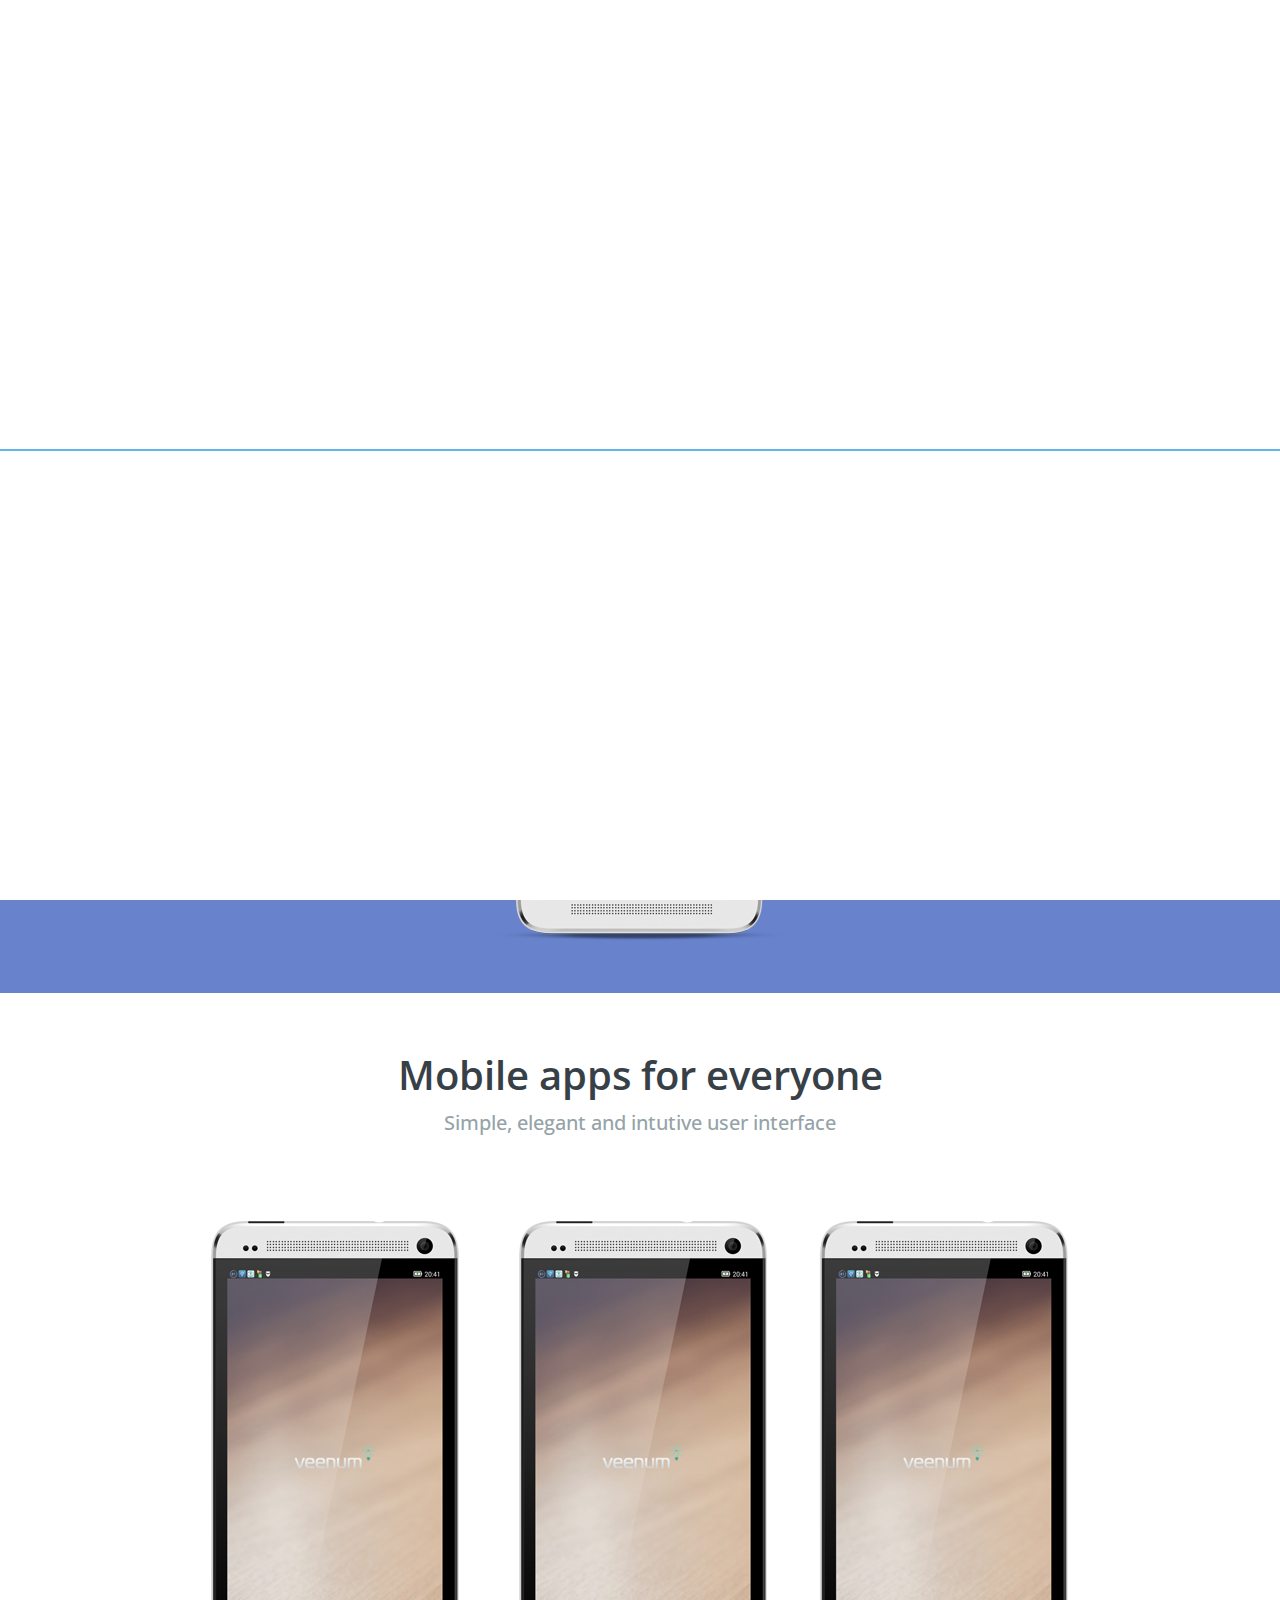
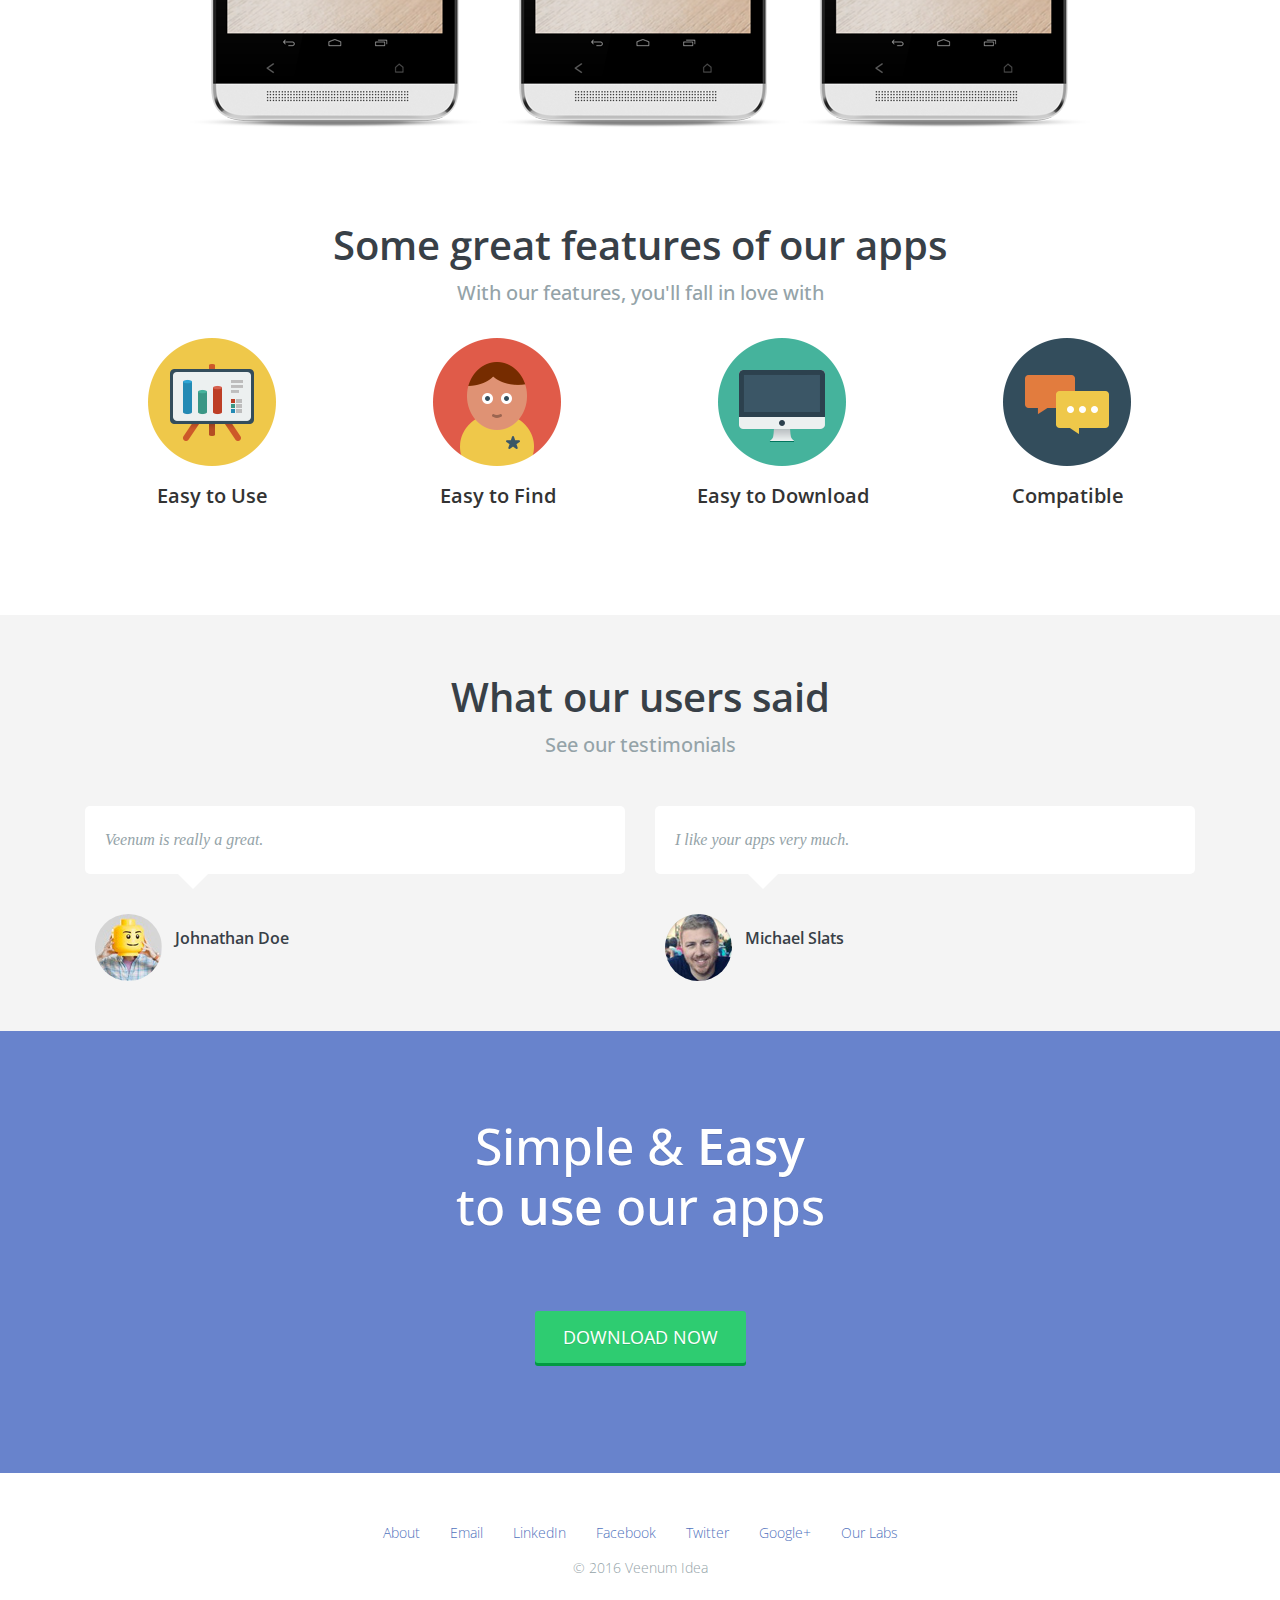
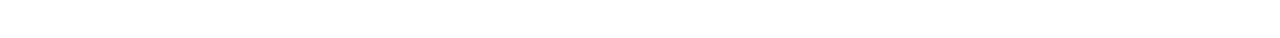
<file: index.html>
<!DOCTYPE html>
<html lang="en">
<head>
<!-- Meta, title, CSS, favicons, etc. -->
<meta charset="utf-8">
<meta name="viewport" content="width=device-width, initial-scale=1.0">
<meta name="description" content="Android Apps Free Download, Simple, Easy, and Elegant">
<title>Apps by Agung Pambudi</title>

<!-- Bootstrap core CSS -->
<link href="css/bootstrap.css" rel="stylesheet">

<!-- Startup CSS -->
<link href="css/styles.css" rel="stylesheet">

<!-- HTML5 shim and Respond.js IE8 support of HTML5 elements and media queries -->
<!--[if lt IE 9]>
  <script src="js/html5shiv.js"></script>
  <script src="js/respond.min.js"></script>
<![endif]-->

<!-- Favicons -->
<link rel="shortcut icon" href="images/favicon.png">
<script src="js/pace.js"></script>

<!-- Custom Google Font : Open Sans -->

<link href='http://fonts.googleapis.com/css?family=Open+Sans:300,600' rel='stylesheet' type='text/css'>
</head>
<body class="mob-app">
<div class="preloader"></div>
<!-- Parallax Header Starts -->
<main id="top" class="masthead" role="main">
  <div class="container"> 
    <!-- Startup Logo -->
    <div class="logo"> <a href="#"><img src="images/startup-template-logo.png" alt="startup-logo"></a> </div>
    <!-- Hero Title -->
    <h1>The Most <span data-typer-targets="Easy,Effective,Advanced,Secure,Friendly,Simple">Simple</span> and <strong>Powerful Way</strong> <br>
      to <strong>download</strong> our apps</h1>
          <!-- Link Through Buttons -->
    <div class="row">
      <div class="col-md-12">
      <div class="multiple-links text-center has-margin-vertical">  
        <!-- <a href="#"><img src="images/btn_app_store.png" alt="App Store"></a> -->
        <a href="https://play.google.com/store/apps/developer?id=Veenum+Idea" target="_blank"><img src="images/btn_google_play.png" alt="Play Store"></a></div>
        
        </div>
    </div>
    <!-- // Link Through Buttons Ends --> 
    
    <!-- Banner Image -->
    <div class="row">
    <div class="col-md-12">
    
   <img src="images/mob-app-banner.png" alt="Mob App Banner" class="img-responsive center-block">
    
    </div>
    
      
    </div>
    <!-- // Banner Image Ends --> 

  </div>
</main>
<!-- // Parallax Header Ends --> 
<!-- Container -->
<div class="container" id="explore"> 
  <!-- Hero Image -->
  <div class="section-title">
    <h2>Mobile apps for everyone</h2>
    <h4>Simple, elegant and intutive user interface</h4>
  </div>
  <section class="row heroimg breath">
    <div class="col-md-12 text-center"> <img src="images/mob-mockup.png" alt="Mobile Mockup"></div>
  </section>
  <!-- //Hero Image --> 
  
  <!-- Features Section -->
  <div class="section-title">
    <h2>Some great features of our apps</h2>
    <h4>With our features, you'll fall in love with</h4>
  </div>
  <section class="row features"> 
    <!-- Feature 01 -->
    <div class="col-sm-6 col-md-3">
      <div class="thumbnail"> <img src="images/flat-feature-icon-1.png" alt="analytics-icon">
        <div class="caption">
          <h3>Easy to Use</h3>
          <!-- <p>Browse and analyze detailed statistics of each of your keywords and phrases. </p> -->
        </div>
      </div>
    </div>
    
    <!-- Feature 02 -->
    <div class="col-sm-6 col-md-3">
      <div class="thumbnail"> <img src="images/flat-feature-icon-2.png" alt="analytics-icon">
        <div class="caption">
          <h3>Easy to Find</h3>
          <!-- <p>Ever wondered what your competitors are up to? no more with our Spy Competitors. </p> -->
        </div>
      </div>
    </div>
    
    <!-- Feature 03 -->
    <div class="col-sm-6 col-md-3">
      <div class="thumbnail"> <img src="images/flat-feature-icon-3.png" alt="analytics-icon">
        <div class="caption">
          <h3>Easy to Download</h3>
          <!-- <p>You can even work on your mac with our Mac application and stay synced online. </p> -->
        </div>
      </div>
    </div>
    
    <!-- Feature 04 -->
    
    <div class="col-sm-6 col-md-3">
      <div class="thumbnail"> <img src="images/flat-feature-icon-4.png" alt="analytics-icon">
        <div class="caption">
          <h3>Compatible</h3>
          <!-- <p>Talk to human. when ever you need a help or want to talk with us, we are open 24/7. </p> -->
        </div>
      </div>
    </div>
  </section>
  <!-- // Features Section Ends --> 
  
  <!-- 
  <div class="section-title">
    <h2>You are in a good company</h2>
    <h4>We are funded with world's trusted brands. </h4>
  </div>
  <section class="row clientlogo breath">
    <div class="col-md-12 text-center"> <img src="images/client-logos.png" alt="client-logos"></div>
  </section>
  --> 
  
</div>
<!-- // Container Ends --> 

<!-- Grey Highlight Section -->
<div class="highlight testimonials">
  <div class="container"> 
    
    <!-- Testimonials -->
    <div class="section-title">
      <h2>What our users said</h2>
      <h4>See our testimonials </h4>
    </div>
    <section class="row breath">
      <div class="col-md-6">
        <div class="testblock">Veenum is really a great.</div>
        <div class="clientblock"> <img src="images/customer-img-1.jpg" alt=".">
          <p><strong>Johnathan Doe</strong> <!-- <br>
            Founder and CEO of <a href="#">Square Inc</a> --></p>
        </div>
      </div>
      <div class="col-md-6">
        <div class="testblock">I like your apps very much.</div>
        <div class="clientblock"> <img src="images/customer-img-2.jpg" alt=".">
          <p><strong>Michael  Slats</strong> <!-- <br>
            Project Lead at <a href="#">Airbnb.com</a> --></p>
        </div>
      </div>
    </section>
    <!-- // End Testimonials --> 
    
  </div>
</div>
<!-- // End Grey Highlight Section --> 

<!-- 
<div class="container"> 
  
  <div class="section-title">
    <h2>Honest pricing. No surprises.</h2>
    <h4>No contract. No risk. No credit card required. </h4>
  </div>
  <section class="row breath planpricing">
    <div class="col-md-4">
      <div class="pricing color1">
        <div class="planname">Personal</div>
        <div class="price"> <span class="curr">$</span>14<span class="per">/MO</span></div>
        <div class="billing">Billed Annually</div>
      </div>
    </div>
    <div class="col-md-4">
      <div class="pricing color2">
        <div class="planname">Agency</div>
        <div class="price"> <span class="curr">$</span>49<span class="per">/MO</span></div>
        <div class="billing">Billed Annually</div>
      </div>
    </div>
    <div class="col-md-4">
      <div class="pricing color3">
        <div class="planname">Enterprise</div>
        <div class="price"> <span class="curr">$</span>99<span class="per">/MO</span></div>
        <div class="billing">Billed Annually</div>
      </div>
    </div>
  </section>
  
  <div class="section-title">
    <h5>Frequently Asked Questions</h5>
  </div>
  <section class="row faq breath">
    <div class="col-md-6">
      <h6>How does the free trial work?</h6>
      <p>Our 10 day trial is 100% free and does not require credit card information to start. If at the end of your trial you would like to upgrade, great. If not, you can cancel your account altogether, or let us mark it as inactive for you to come back to later.</p>
      <h6>Can I switch plans later?</h6>
      <p>Absolutely. You can switch between our paid plans, or cancel your account altogether, whenever you like. We will adjust any payments accordingly.</p>
    </div>
    <div class="col-md-6">
      <h6>Do I need to choose a plan now?</h6>
      <p>No. You get the full featured, unlimited version of Startup completely free for 10 days. Once you're ready to upgrade, you may choose a plan which suits your needs.</p>
      <h6>What payment types do you accept?</h6>
      <p>We accept payments from MasterCard, Visa, Visa Debit and American Express. We do not accept PayPal. Remember, you do not need to supply card details to start your free trial.</p>
    </div>
  </section>

  
</div>
--> 

<!-- Parallax Footer Starts -->
<main class="footercta" role="main">
  <div class="container"> 
    
    <!-- Hero Title -->
    <h1>Simple & <strong>Easy</strong> <br>
      to <strong>use</strong> our apps</h1>
    <!-- Mailchimp Subscribe form -->
    <div class="row">
      <div class="col-md-12 breath text-center"> <a href="#top" class="btn btn-success btn-lg gototop">DOWNLOAD NOW</a> </div>
    </div>
  </div>
</main>
<!-- // Parallax Footer Ends --> 

<!-- Container -->
<div class="container">
  <section class="row breath">
    <div class="col-md-12 footerlinks"> <a href="http://about.agungpambudi.com" target="_blank">About</a> <a href="mailto:mail@agungpambudi.com" target="_top">Email</a> <a href="http://linkedin.com/in/agungpambudi" target="_blank">LinkedIn</a> <a href="http://facebook.com/agungservers" target="_blank">Facebook</a> <a href="http://twitter.com/agungservers" target="_blank">Twitter</a> <a href="http://plus.google.com/+AgungPambudii" target="_blank">Google+</a> <a href="http://labs.agungpambudi.com" target="_blank">Our Labs</a>
      <p>&copy; 2016 Veenum Idea</p>
    </div>
  </section>
  <!-- // End Client Logos --> 
  
</div>
<!-- // Container Ends --> 

<script src="js/jquery.js"></script> 
<script src="js/bootstrap.js"></script> 
<script src="js/easing.js"></script> 
<script src="js/typer.js"></script> 
<script src="js/nicescroll.js"></script> 

<!-- Typer --> 

<script>
    $(function () {
      $('[data-typer-targets]').typer();
    });
  </script> 

<script>


 $(function() {
    $('.scrollto, .gototop').bind('click',function(event){
		 var $anchor = $(this);
		 $('html, body').stop().animate({
         scrollTop: $($anchor.attr('href')).offset().top
          }, 1500,'easeInOutExpo');
     event.preventDefault();
      });
  });
        

</script>

</body>
</html>
</file>
<file: css/styles.css>
@charset "utf-8";
/* CSS Document */

/*========== 1. GLOBAL STYLES ==============*/


body {
	font-family: 'Open Sans', Arial, sans-serif;
	background:#FFF;
	font-weight:300;
	height: 100%;
	margin: 0;
	padding: 0;
	color:#94a3a8;
}
strong, b {
	font-weight:600;
}
h1 {
	font-size:50px;
	line-height:60px;
	margin:25px 0;
}
h2 {
	font-size:40px;
	font-weight:600;
	margin:15px 0;
}
h3 {
	font-size:20px;
	margin:10px 0;
	font-weight:600;
}
h4 {
	font-size:20px;
	margin:10px 0;
}
h5 {
	font-size:24px;
	font-weight:600;
	margin:15px 0;
	color: #384047;
}
h6 {
	font-size:16px;
	font-weight:600;
	margin:10px 0;
	color: #384047;
}
a {
	color:#5173bd;
}
a:hover, a:focus {
	color:#5173bd;
}
.preloader {
	background-color:#FFFFFF;
	position:fixed;
	width:100%;
	height:100%;
	z-index:9999999;
}
.pace {
	-webkit-pointer-events: none;
	pointer-events: none;
	-webkit-user-select: none;
	-moz-user-select: none;
	user-select: none;
	z-index: 9999999;
	position: fixed;
	margin: auto;
	top: 0;
	left: 0;
	right: 0;
	bottom: 0;
	height: 2px;
	width: 100%;
	background: #fff;/*border: 1px solid #e34e47;*/
}
.pace .pace-progress {
	-webkit-box-sizing: border-box;
	-moz-box-sizing: border-box;
	-ms-box-sizing: border-box;
	-o-box-sizing: border-box;
	box-sizing: border-box;
	-webkit-transition: width 1s ease-in-out 1s linear;
	-moz-transition: width 1s ease-in-out 1s linear;
	-ms-transition: width 1s ease-in-out 1s linear;
	-o-transition: width 1s ease-in-out 1s linear;
	transition: width 1s ease-in-out 1s linear;
	-webkit-transform: translate3d(0, 0, 0);
	-moz-transform: translate3d(0, 0, 0);
	-ms-transform: translate3d(0, 0, 0);
	-o-transform: translate3d(0, 0, 0);
	transform: translate3d(0, 0, 0);
	max-width: 100%;
	position: fixed;
	z-index: 9999999;
	display: block;
	position: absolute;
	left: 0px;
	top: 0px;
	height: 100%;
	background: #61b5f0;
}
.pace.pace-inactive {
	display: none;
}
.btn, .btn-lg, .input-lg {
	border-radius:3px;
}
.form-control {
	border-radius: 3px;
	-webkit-box-shadow:none;
	box-shadow:none;
}
.input-lg {
	height: 55px;
}
.btn-lg, .btn-group-lg > .btn {
	padding: 10px 28px;
	height: 52px;
}
.breath {
	margin:50px auto;
}
.highlight {
	background:#f4f4f4;
	margin-top:40px;
}

.has-margin-vertical {
	margin:20px 0 30px;	
}

.has-margin-bottom {
 	margin-bottom:40px;
}
 
/*========== 1 a. SUB PAGES ==============*/


.subpage-head {
	background-color:#f4f4f4;
	padding-top: 20px;
	padding-bottom: 15px;
	margin-bottom:40px;
}

/*========== 2. HEADER ==============*/

.masthead {
	position: relative;
	padding: 80px 15px;
	color: #FFF;
	text-align: center;
	text-shadow: 0 1px 0 rgba(0, 0, 0, .1);
	background-color: #6883cc;
	background-image:url(../images/header_bg_gradient.jpg);
	background-repeat: no-repeat;
	background-position: center center;
	background-attachment: fixed;
	-webkit-background-size: cover;
	-moz-background-size: cover;
	-o-background-size: cover;
	background-size: cover;
}
/* Initial Subtle Animation*/

.masthead .container {
	animation: fadein 2s;
	-moz-animation: fadein 2s; /* Firefox */
	-webkit-animation: fadein 2s; /* Safari and Chrome */
	-o-animation: fadein 2s; /* Opera */
}
.loading * {
	-webkit-animation: none !important;
	-moz-animation: none !important;
	-ms-animation: none !important;
	-o-animation: none !important;
}
 @keyframes fadein {
 from {
 opacity:0;
 -webkit-transform: translateY(-30px);
-moz-transform: translateY(-30px);
transform: translateY(-30px);
}
to {
	opacity:1;
	-webkit-transform: translateY(0);
	-moz-transform: translateY(0);
	transform: translateY(0);
}
}
@-moz-keyframes fadein { /* Firefox */
 from {
 opacity:0;
 -webkit-transform: translateY(-30px);
-moz-transform: translateY(-30px);
transform: translateY(-30px);
}
to {
	opacity:1;
	-webkit-transform: translateY(0);
	-moz-transform: translateY(0);
	transform: translateY(0);
}
}
@-webkit-keyframes fadein { /* Safari and Chrome */
 from {
 opacity:0;
 -webkit-transform: translateY(-30px);
-moz-transform: translateY(-30px);
transform: translateY(-30px);
}
to {
	opacity:1;
	-webkit-transform: translateY(0);
	-moz-transform: translateY(0);
	transform: translateY(0);
}
}
@-o-keyframes fadein { /* Opera */
 from {
 opacity:0;
 -webkit-transform: translateY(-30px);
-moz-transform: translateY(-30px);
transform: translateY(-30px);
}
to {
	opacity:1;
	-webkit-transform: translateY(0);
	-moz-transform: translateY(0);
	transform: translateY(0);
}
}
/*animation ends*/

.logo {
	padding: 45px 0;
	text-align:center;
}
.btn-large {
	font-size:18px;
	padding:20px 50px;
	margin:5px 10px;
}
.btn-success {
	background-color: #2ecc71;
	background-image:none;
	border: 0;
	-webkit-box-shadow: 0 3px 0 rgba(2, 154, 67, 1);
	box-shadow: 0 3px 0 rgba(2, 154, 67, 1);
	line-height: 1.8;
}
.btn-success:hover, .btn-success:focus, .btn-success:active {
	background-color: #29c36a;
	color:#FFF;
	border: 0;
	-webkit-box-shadow: 0 3px 0 rgba(2, 139, 61, 1);
	box-shadow: 0 3px 0 rgba(2, 139, 61, 1);
}
.btn-primary {
	background-color: #2db6d8;
	background-image:none;
	border-color: rgba(0, 0, 0, 0.1) rgba(0, 0, 0, 0.1) rgba(0, 0, 0, 0.25);
}
.btn-primary:hover, .btn-primary:focus, .btn-primary:active {
	background-color: #209ab8!important;
	color:#FFF!important;
}
.btn-warning {
	line-height: 1.8;
	-webkit-box-shadow: 0 3px 0 rgb(177, 116, 29);
	box-shadow: 0 3px 0 rgb(177, 116, 29);	
}

.btn-warning:hover, .btn-warning:focus, .btn-warning:active {
	-webkit-box-shadow: 0 3px 0 rgb(177, 116, 29);
	box-shadow: 0 3px 0 rgb(177, 116, 29);
}

.subscribe {
	padding: 45px 0;
}
.alertMsg {
	font-size: 14px;
	display: block;
	padding: 5px 17px;
	text-align:center;
}
.masthead .form-control {
		border: 0;
}

/* Boucing Arrow Animation */

@keyframes arrowbounce {
from {
-webkit-transform: translateY(0);
-moz-transform: translateY(0);
transform: translateY(0);
}
to {
	-webkit-transform: translateY(-20px);
	-moz-transform: translateY(-20px);
	transform: translateY(-20px);
}
}
@-moz-keyframes arrowbounce { /* Firefox */
from {
-webkit-transform: translateY(0);
-moz-transform: translateY(0);
transform: translateY(0);
}
to {
	-webkit-transform: translateY(-20px);
	-moz-transform: translateY(-20px);
	transform: translateY(-20px);
}
}
@-webkit-keyframes arrowbounce { /* Safari and Chrome */
from {
-webkit-transform: translateY(0);
-moz-transform: translateY(0);
transform: translateY(0);
}
to {
	-webkit-transform: translateY(-20px);
	-moz-transform: translateY(-20px);
	transform: translateY(-20px);
}
}
@-o-keyframes arrowbounce { /* Opera */
from {
-webkit-transform: translateY(0);
-moz-transform: translateY(0);
transform: translateY(0);
}
to {
	-webkit-transform: translateY(-20px);
	-moz-transform: translateY(-20px);
	transform: translateY(-20px);
}
}
.scrollto, .scrollto:hover {
	margin:30px;
	display:block;
	color:#FFF;
	text-decoration:none;
	width:200px;
	margin:0 auto;
}
.scrollto--arrow {
	padding:10px;
}
.scrollto--arrow img {
	animation: arrowbounce 1s alternate infinite;
	-moz-animation: arrowbounce 1s alternate infinite; /* Firefox */
	-webkit-animation: arrowbounce 1s alternate infinite; /* Safari and Chrome */
	-o-animation: arrowbounce 1s alternate infinite; /* Opera */
}
/*========== 3. HERO IMAGE ==============*/

.section-title {
	text-align:center;
	margin-top:60px;
	margin-bottom:30px;
}
.section-title h2 {
	color:#384047;
}
.section-title h4 {
	color:#94a3a8;
}
.heroimg img, .clientlogo img {
	max-width:100%;
}
/*========== 4. FEATURES ==============*/

.features {
	margin:25px 0;
}
.thumbnail {
	border:0;
	text-align:center;
}
.thumbnail .caption p {
	color: #94a3a8;
}
/*Hover Animation*/

.thumbnail img {
	-moz-transition:all 0.6s ease;
	-webkit-transition:all 0.6s ease;
	-ms-transition:all 0.6s ease;
	-o-transition:all 0.6s ease;
	transition:all 0.6s ease;
}
.thumbnail:hover img {
	-moz-transform:scale(1.05);
	-webkit-transform:scale(1.05);
	-o-transform:scale(1.05);
	-ms-transform:scale(1.05);
	transform:scale(1.05);
	z-index:2;
}
/*========== 5. TESTIMONIALS ==============*/

.testblock {
	width:100%;
	height:auto;
	padding:20px;
	background:#FFF;
	-webkit-border-radius:5px;
	-moz-border-radius:5px;
	border-radius:5px;
	font-family:Georgia, "Times New Roman", Times, serif;
	font-style:italic;
	position:relative;
	line-height:28px;
	font-size:16px;
}
.testblock:after {
	top: 100%;
	left: 20%;
	border: solid transparent;
	content: " ";
	height: 0;
	width: 0;
	position: absolute;
	pointer-events: none;
	border-color: rgba(255, 255, 255, 0);
	border-top-color: #ffffff;
	border-width: 15px;
	margin-left: -15px;
}
.clientblock {
	margin-top:40px;
	margin-left:10px;
}
.clientblock img {
	float:left;
	-webkit-border-radius:100%;
	-moz-border-radius:100%;
	border-radius:100%;
}
.clientblock p {
	padding-left:80px;
	padding-top:13px;
}
.clientblock p strong {
	color:#384047;
	font-size:16px;
}
/* Animation */

.testblock {
	-moz-transition:all 0.6s ease;
	-webkit-transition:all 0.6s ease;
	-ms-transition:all 0.6s ease;
	-o-transition:all 0.6s ease;
	transition:all 0.6s ease;
}
.testblock:hover {
	-moz-transform:scale(1.05);
	-webkit-transform:scale(1.05);
	-o-transform:scale(1.05);
	-ms-transform:scale(1.05);
	transform:scale(1.05);
	z-index:2;
}
/*========== 6. PLANS AND PRICING ==============*/

.pricing {
	padding:25px;
	color:#FFF;
	text-align:center;
	-webkit-border-radius:5px;
	-moz-border-radius:5px;
	border-radius:5px;
}
.pricing .planname {
	text-transform:uppercase;
	font-weight:600;
}
.pricing .price {
	font-size:52px;
	font-weight:300;
	margin:10px 0;
}
.pricing .billing {
	text-transform:uppercase;
	color:#FFF;
	opacity:0.7;
}
.pricing .price .curr {
	display:inline-block;
	font-size:20px;
	vertical-align:super;
}
.pricing .price .per {
	display:inline-block;
	font-size:20px;
	vertical-align: baseline;
}
.color1 {
	background-color:#5ca2e0;
}
.color2 {
	background-color:#7676c6;
}
.color3 {
	background-color:#885fc1;
}
/* Animation */

.pricing {
	-moz-transition:all 0.6s ease;
	-webkit-transition:all 0.6s ease;
	-ms-transition:all 0.6s ease;
	-o-transition:all 0.6s ease;
	transition:all 0.6s ease;
}
.pricing:hover {
	-moz-transform:scale(1.05);
	-webkit-transform:scale(1.05);
	-o-transform:scale(1.05);
	-ms-transform:scale(1.05);
	transform:scale(1.05);
	z-index:2;
}

/*========== 7. FAQ ==============*/

.faq p {
	margin-bottom:25px;
}

/*==========8. FOOTER ==============*/


.footercta {
	padding: 60px 15px;
	color: #FFF;
	text-align: center;
	text-shadow: 0 1px 0 rgba(0, 0, 0, .1);
	background-color: #6883cc;
	background-image:url(../images/footer_img.jpg);
	background-repeat: no-repeat;
	background-position: center center;
	background-attachment: fixed;
	-webkit-background-size: cover;
	-moz-background-size: cover;
	-o-background-size: cover;
	background-size: cover;
}
.footerlinks {
	text-align:center;
}
.footerlinks a {
	text-align:center;
	padding:0 13px;
	display:inline-block;
	padding-bottom: 15px;
}



/*==========9. CUSTOM MEDIA QUERIES==============*/


/*MEDIA QUERIES*/

@media (max-width: 991px) {
 h1 {
font-size: 35px;
line-height: 50px;
margin: 15px 0;
}
 h2 {
font-size: 35px;
}
 .testimonials [class*="col-"]:not(:first-child) {
 margin-top: 40px;
}
 .planpricing [class*="col-"]:not(:first-child) {
 margin-top: 30px;
}
 .breath {
margin: 30px auto;
}
}
 @media (max-width: 767px) {
 h1 {
font-size: 30px;
line-height: 40px;
}
 h2 {
font-size: 30px;
line-height: 40px;
}
 .subscribe [class*="col-"]:not(:first-child) {
 margin-top: 30px;
}
 .masthead {
padding: 40px 15px;
}
}
 @media (max-width: 480px) {
	 /*Media Queries for smaller devices*/
	 .masthead {
	background-attachment: scroll;
}

}



/*=== v1.1 ===*/

 @media (max-device-width: 992px) {
	 
.masthead {
background-size: cover;
background-attachment: scroll;
}
	 
 }
 
 
/*=== v 2.0 ===*/


.signup-block {
	padding:20px;	
	background:rgba(255,255,255,0.25);
	border-radius:7px;
	margin-bottom:25px;
}

.form-group.last {
	margin-bottom:0;	
}

.multiple-btns .btn + .btn {
	margin:10px;	
}


/*=== Vertical Signup ===*/

.signup-v-layout .masthead {
padding: 15px;
}
 
.signup-v-layout .logo {
padding: 10px 0;
}

/*=== Signup video ===*/

.signup-video .masthead {
padding: 15px;
}
 
.signup-video .logo {
padding: 10px 0;
}


/*=== Web App page ===*/

.web-app .masthead {
padding: 15px;
}
 
.web-app .logo {
padding: 15px 0;
}


.web-app .masthead {
	background-image:url(../images/header_color_2.jpg);
	padding-bottom:0;
}

.web-app .footercta {
	background-image:url(../images/footer_color_2.jpg);
}



/*=== Mob App page ===*/

.mob-app .masthead {
padding: 15px;
}
 
.mob-app .logo {
padding: 15px 0;
}


.mob-app .masthead {
	background-image:url(../images/header_color_3.jpg);
}

.multiple-links a img {
	margin:5px;	
}

.mob-app .footercta {
	background-image:url(../images/footer_color_3.jpg);
}



/*=== Navigation ===*/

.navbar-default {
background-color: #FFF;
border-color:#e0e0e0;
}

.navbar-default .navbar-brand, .navbar-default .navbar-brand:hover {
color: #FFF;
font-weight:bold;
}

.navbar-default .navbar-nav > li > a {
color: #333;
text-transform:uppercase;
font-weight:bold;
}

.navbar-default .navbar-nav > .active > a, .navbar-default .navbar-nav > .active > a:hover, .navbar-default .navbar-nav > .active > a:focus {
color: #333;
background-color: rgba(255, 255, 255, 0.22);
}

.navbar-default .navbar-nav > li > a:hover, .navbar-default .navbar-nav > li > a:focus {
color: rgba(0, 0, 0, 0.5);
background-color: transparent;
}

.navbar-default .navbar-nav > .open > a, .navbar-default .navbar-nav > .open > a:hover, .navbar-default .navbar-nav > .open > a:focus {
color: #333;
background-color: rgba(255, 255, 255, 0.21);
}

.navbar-brand {
padding: 8px 15px;
}


/*========== 10. BLOG ==============*/

.pagination>li>a, .pagination>li>span {
	color:#483f34;
}
.pagination>li>a:hover, .pagination>li>span:hover, .pagination>li>a:focus, .pagination>li>span:focus {
	color:#917E68;
}
.pagination>.active>a, .pagination>.active>span, .pagination>.active>a:hover, .pagination>.active>span:hover, .pagination>.active>a:focus, .pagination>.active>span:focus {
	background-color: #5ca2e0;
	border-color: #3172AC;
	color: #FFFFFF;
}
.vertical-links li {
	border-bottom: 1px solid #E6DDD4;
	padding: 8px 0;
}
.tag-cloud a {
	display: inline-block;
	margin-right: 5px;
	margin-bottom: 10px;
	padding: 2px 8px;
	border: 1px solid #eceae4;
	-webkit-border-radius: 3px;
	-moz-border-radius: 3px;
	border-radius: 3px;
	background: #f8f7f3;
	font-size: 12px;
}
.tag-cloud a:hover {
	text-decoration:none;	
}
.comments-block > .media {
	border-bottom: 1px solid #eadeda;
	padding-bottom:20px;
	margin-bottom:20px;
}
.comments-block > .media .media {
	border-top: 1px solid #eadeda;
	padding-top:20px;
}
.media-object {
	width: 40px;
}
.comments-head {
	font-size:35px;
	color:#53504c;
	border-bottom: 1px solid #eadeda;
	margin:40px 0 20px;
	padding-bottom:10px;
}
</file>
